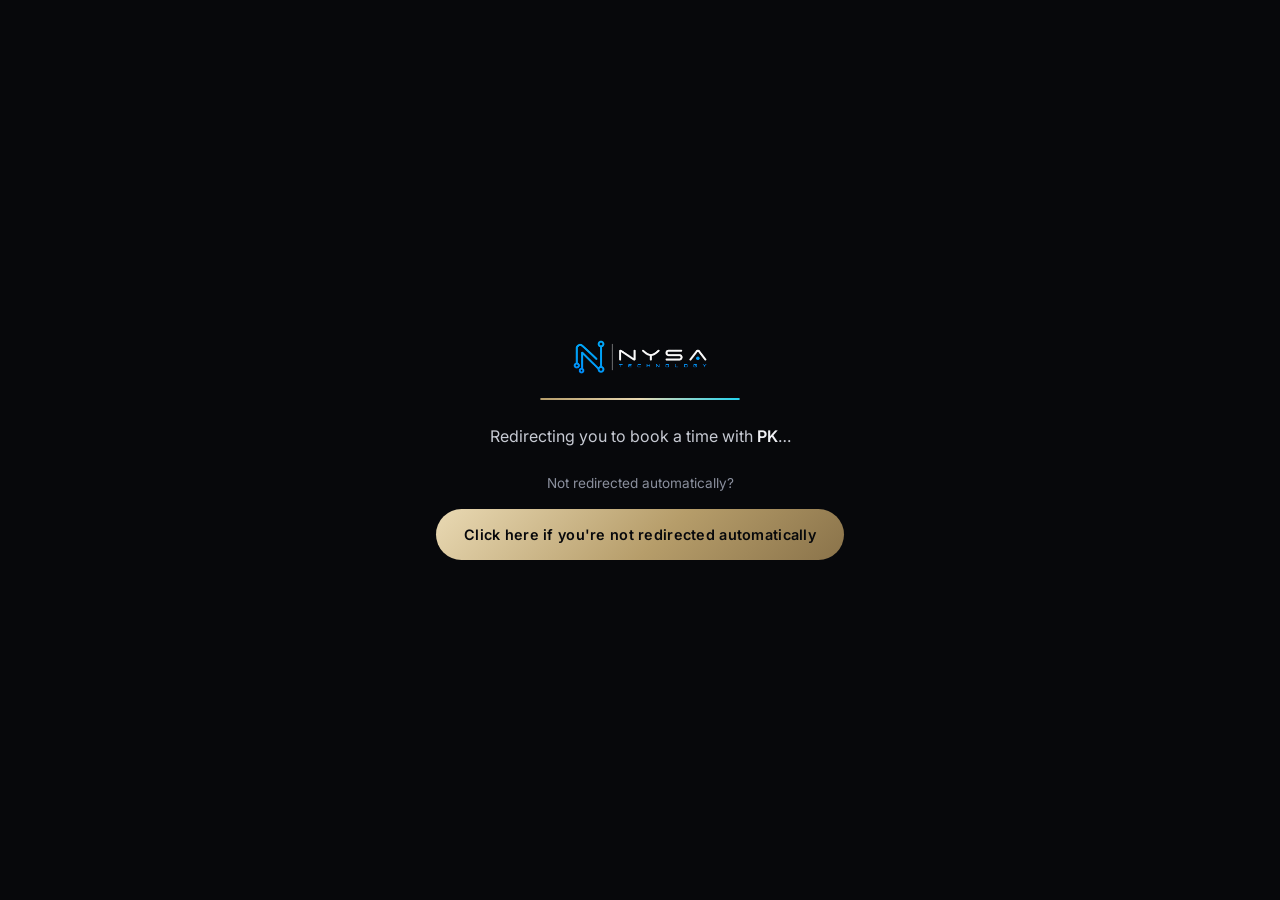
<file: meet/index.html>
<!DOCTYPE html>
<html lang="en">
<head>
<!-- Google tag (gtag.js) -->
<script async src="https://www.googletagmanager.com/gtag/js?id=G-GBKCE5B61Q"></script>
<script>
  window.dataLayer = window.dataLayer || [];
  function gtag(){dataLayer.push(arguments);}
  gtag('js', new Date());
  gtag('config', 'G-GBKCE5B61Q');
</script>
<meta charset="UTF-8" />
<meta name="viewport" content="width=device-width, initial-scale=1.0" />
<title>Redirecting to Booking… | Nysa Technology</title>
<meta name="robots" content="noindex,follow" />
<meta http-equiv="refresh" content="2;url=https://app.onecal.io/b/NysaTech" />
<link rel="canonical" href="https://app.onecal.io/b/NysaTech" />
<link rel="icon" href="/favicon.ico" sizes="48x48" />
<link rel="icon" type="image/png" sizes="48x48" href="/favicon-48x48.png" />
<link rel="icon" type="image/png" sizes="32x32" href="/favicon-32x32.png" />
<link rel="icon" type="image/png" sizes="16x16" href="/favicon-16x16.png" />
<link rel="apple-touch-icon" sizes="180x180" href="/apple-touch-icon.png" />
<link rel="stylesheet" href="/styles.css" />
<style>
  html, body {
    height: 100%;
  }
  body {
    background: var(--bg);
    display: flex;
    align-items: center;
    justify-content: center;
    text-align: center;
    padding: 24px;
  }
  .redirect-card {
    display: flex;
    flex-direction: column;
    align-items: center;
    gap: 24px;
    max-width: 420px;
  }
  .redirect-logo-img {
    height: 34px;
    width: auto;
    object-fit: contain;
  }
  .redirect-msg {
    font-family: 'Inter', sans-serif;
    color: var(--text-dim);
    font-size: 1rem;
    line-height: 1.6;
  }
  .redirect-msg strong {
    color: var(--text);
    font-weight: 600;
  }
  .redirect-bar-wrap {
    width: 200px;
    height: 2px;
    background: rgba(255,255,255,0.06);
    border-radius: 2px;
    overflow: hidden;
  }
  .redirect-bar {
    height: 100%;
    background: linear-gradient(90deg, #b69d6a, #e9d9b3, #22d3ee);
    border-radius: 2px;
    width: 0%;
    transition: width 1.6s cubic-bezier(0.4,0,0.2,1);
  }
  .redirect-fallback {
    font-family: 'Inter', sans-serif;
    font-size: 0.85rem;
    color: var(--muted);
  }
</style>
</head>
<body>

<div class="redirect-card">
  <img src="/logo.png" alt="Nysa Technology" class="redirect-logo-img" />

  <div class="redirect-bar-wrap"><div class="redirect-bar" id="redirectBar"></div></div>

  <p class="redirect-msg">Redirecting you to book a time with <strong>PK</strong>&hellip;</p>

  <div class="redirect-fallback">
    <p style="margin-bottom:14px;">Not redirected automatically?</p>
    <a href="https://app.onecal.io/b/NysaTech" class="btn btn-primary">Click here if you're not redirected automatically</a>
  </div>
</div>

<script>
  // Animate the progress bar for visual feedback
  requestAnimationFrame(function () {
    var bar = document.getElementById('redirectBar');
    if (bar) bar.style.width = '100%';
  });

  // JavaScript redirect as a fallback to the <meta http-equiv="refresh"> above
  setTimeout(function () {
    window.location.href = 'https://app.onecal.io/b/NysaTech';
  }, 1600);
</script>

</body>
</html>
</file>
<file: styles.css>
/* =============================================
   NYSA TECHNOLOGY — SHARED STYLES
   ============================================= */

@import url('https://fonts.googleapis.com/css2?family=Sora:wght@400;600;700;800&family=Inter:wght@300;400;500;600&display=swap');

:root {
  --bg: #07080b;
  --bg-elev: #0d0f15;
  --bg-card: #10131c;
  --bg-card-2: #161a25;
  --line: rgba(255,255,255,0.06);
  --line-strong: rgba(255,255,255,0.12);
  --text: #f0f1f5;
  --text-dim: #c7cad3;
  --muted: #8a8f9d;
  --accent: #b69d6a;
  --accent-2: #e9d9b3;
  --accent-soft: rgba(182,157,106,0.12);
  --accent-grad: linear-gradient(135deg, #e9d9b3 0%, #b69d6a 55%, #8a734a 100%);
  --cyan: #22d3ee;
  --radius: 14px;
  --radius-sm: 8px;
  --ease: cubic-bezier(0.2,0.7,0.2,1);
  --maxw: 1200px;
}

*, *::before, *::after { box-sizing: border-box; margin: 0; padding: 0; }

html { scroll-behavior: smooth; font-size: 16px; }

body {
  background: var(--bg);
  color: var(--text);
  font-family: 'Inter', sans-serif;
  font-weight: 400;
  line-height: 1.6;
  overflow-x: hidden;
}

h1,h2,h3,h4,h5,h6 {
  font-family: 'Sora', sans-serif;
  line-height: 1.18;
  letter-spacing: -0.02em;
}

a { color: inherit; text-decoration: none; }
img { max-width: 100%; display: block; }
button { cursor: pointer; border: none; background: none; font-family: inherit; }
ul { list-style: none; }

/* =============================================
   UTILITY
   ============================================= */
.container {
  max-width: var(--maxw);
  margin: 0 auto;
  padding: 0 48px;
}

.section { padding: 100px 0; }
.section-sm { padding: 64px 0; }

.label {
  display: inline-flex;
  align-items: center;
  gap: 8px;
  font-family: 'Inter', sans-serif;
  font-size: 11px;
  font-weight: 600;
  letter-spacing: 0.14em;
  text-transform: uppercase;
  color: var(--accent);
  margin-bottom: 20px;
}
.label::before {
  content: '';
  display: inline-block;
  width: 24px;
  height: 1px;
  background: var(--accent);
}

.section-title {
  font-size: clamp(2rem, 4vw, 3rem);
  font-weight: 800;
  color: var(--text);
  margin-bottom: 20px;
}

.section-sub {
  font-size: 1.05rem;
  color: var(--text-dim);
  max-width: 680px;
  line-height: 1.7;
}

.gold { color: var(--accent-2); }
.gold-grad {
  background: var(--accent-grad);
  -webkit-background-clip: text;
  -webkit-text-fill-color: transparent;
  background-clip: text;
}
.cyan { color: var(--cyan); }

/* =============================================
   BUTTONS
   ============================================= */
.btn {
  display: inline-flex;
  align-items: center;
  gap: 8px;
  padding: 14px 28px;
  border-radius: 50px;
  font-family: 'Inter', sans-serif;
  font-size: 0.9rem;
  font-weight: 600;
  letter-spacing: 0.02em;
  transition: all 0.3s var(--ease);
  position: relative;
  overflow: hidden;
}

.btn-primary {
  background: var(--accent-grad);
  color: #07080b;
}
.btn-primary:hover {
  transform: translateY(-2px);
  box-shadow: 0 12px 36px rgba(182,157,106,0.35);
}

.btn-ghost {
  border: 1px solid var(--line-strong);
  color: var(--text-dim);
  background: transparent;
}
.btn-ghost:hover {
  border-color: var(--accent);
  color: var(--accent-2);
  transform: translateY(-2px);
  box-shadow: 0 8px 24px rgba(182,157,106,0.12);
}

.btn-outline {
  border: 1px solid var(--accent);
  color: var(--accent-2);
  background: transparent;
}
.btn-outline:hover {
  background: var(--accent-soft);
  transform: translateY(-2px);
  box-shadow: 0 8px 24px rgba(182,157,106,0.18);
}

/* =============================================
   NAVIGATION
   ============================================= */
.nav {
  position: fixed;
  top: 0; left: 0; right: 0;
  z-index: 1000;
  height: 72px;
  display: flex;
  align-items: center;
  padding: 0 48px;
  border-bottom: 1px solid var(--line);
  background: rgba(7,8,11,0.6);
  backdrop-filter: blur(20px);
  -webkit-backdrop-filter: blur(20px);
  transition: background 0.4s var(--ease), border-color 0.4s var(--ease);
}

.nav.scrolled {
  background: rgba(7,8,11,0.95);
  border-color: var(--line-strong);
}

.nav-inner {
  display: flex;
  align-items: center;
  width: 100%;
  max-width: var(--maxw);
  margin: 0 auto;
}

.nav-logo {
  display: flex;
  align-items: center;
  gap: 12px;
  flex-shrink: 0;
  text-decoration: none;
}

.nav-logo svg { width: 36px; height: 36px; }
.nav-logo-img { height: 44px; width: auto; display: block; }

.nav-logo-text {
  display: flex;
  flex-direction: column;
  line-height: 1.1;
}

.nav-logo-name {
  font-family: 'Sora', sans-serif;
  font-weight: 700;
  font-size: 1rem;
  color: var(--text);
  letter-spacing: 0.02em;
}

.nav-logo-sub {
  font-family: 'Inter', sans-serif;
  font-size: 0.65rem;
  font-weight: 500;
  color: var(--muted);
  letter-spacing: 0.1em;
  text-transform: uppercase;
}

.nav-links {
  display: flex;
  align-items: center;
  gap: 2px;
  margin: 0 auto;
}

.nav-link {
  font-family: 'Inter', sans-serif;
  font-size: 0.875rem;
  font-weight: 500;
  color: var(--text-dim);
  padding: 8px 16px;
  border-radius: var(--radius-sm);
  transition: color 0.2s, background 0.2s;
  position: relative;
}

.nav-link::after {
  content: '';
  position: absolute;
  bottom: 4px;
  left: 50%;
  transform: translateX(-50%);
  width: 0;
  height: 2px;
  background: var(--accent-grad);
  border-radius: 2px;
  transition: width 0.3s var(--ease);
}

.nav-link:hover { color: var(--text); background: var(--line); }

.nav-link.active { color: var(--accent-2); }
.nav-link.active::after { width: calc(100% - 32px); }

.nav-cta { flex-shrink: 0; }

/* Hamburger */
.nav-hamburger {
  display: none;
  flex-direction: column;
  gap: 5px;
  padding: 8px;
  margin-left: auto;
  cursor: pointer;
}

.nav-hamburger span {
  display: block;
  width: 24px;
  height: 2px;
  background: var(--text-dim);
  border-radius: 2px;
  transition: all 0.3s var(--ease);
}

.nav-hamburger.open span:nth-child(1) { transform: translateY(7px) rotate(45deg); }
.nav-hamburger.open span:nth-child(2) { opacity: 0; }
.nav-hamburger.open span:nth-child(3) { transform: translateY(-7px) rotate(-45deg); }

.nav-mobile {
  display: none;
  position: fixed;
  top: 72px; left: 0; right: 0;
  background: rgba(13,15,21,0.97);
  backdrop-filter: blur(20px);
  border-bottom: 1px solid var(--line-strong);
  padding: 24px 32px;
  flex-direction: column;
  gap: 4px;
  z-index: 999;
}

.nav-mobile.open { display: flex; }
.nav-mobile .nav-link { font-size: 1rem; padding: 12px 16px; }
.nav-mobile .btn { margin-top: 12px; justify-content: center; }

/* =============================================
   FOOTER
   ============================================= */
.footer {
  background: var(--bg-elev);
  border-top: 1px solid var(--line);
  padding: 80px 0 0;
}

.footer-top {
  display: grid;
  grid-template-columns: 1.4fr 1fr 1fr 1fr;
  gap: 48px;
  padding-bottom: 64px;
  border-bottom: 1px solid var(--line);
}

.footer-brand { display: flex; flex-direction: column; gap: 20px; }

.footer-logo { display: flex; align-items: center; gap: 12px; }
.footer-logo svg { width: 38px; height: 38px; }
.footer-logo-img { height: 52px; width: auto; display: block; }
.footer-logo-text .nav-logo-name { font-size: 1.1rem; }

.footer-tagline {
  font-size: 0.875rem;
  color: var(--text-dim);
  line-height: 1.6;
  max-width: 280px;
}

.footer-col-title {
  font-family: 'Inter', sans-serif;
  font-size: 0.75rem;
  font-weight: 600;
  letter-spacing: 0.12em;
  text-transform: uppercase;
  color: var(--muted);
  margin-bottom: 20px;
}

.footer-col ul { display: flex; flex-direction: column; gap: 12px; }

.footer-col ul li a {
  font-size: 0.9rem;
  color: var(--text-dim);
  transition: color 0.2s;
}
.footer-col ul li a:hover { color: var(--accent-2); }

.footer-bottom {
  display: flex;
  align-items: center;
  justify-content: space-between;
  padding: 24px 0;
  gap: 16px;
}

.footer-copy { font-size: 0.8rem; color: var(--muted); }
.footer-contact { font-size: 0.8rem; color: var(--muted); }
.footer-contact a { color: var(--text-dim); transition: color 0.2s; }
.footer-contact a:hover { color: var(--accent-2); }
.footer-social { display: flex; gap: 14px; align-items: center; margin-bottom: 20px; }
.social-icon { display: flex; align-items: center; justify-content: center; width: 36px; height: 36px; border-radius: 8px; background: rgba(255,255,255,0.05); border: 1px solid var(--line); color: var(--muted); transition: all 0.2s; }
.social-icon:hover { background: rgba(182,157,106,0.12); border-color: var(--accent); color: var(--accent); }

/* =============================================
   REVEAL ANIMATIONS
   ============================================= */
.reveal, .reveal-left, .reveal-right {
  opacity: 0;
  transition: opacity 0.7s var(--ease), transform 0.7s var(--ease);
}
.reveal { transform: translateY(40px); }
.reveal-left { transform: translateX(-40px); }
.reveal-right { transform: translateX(40px); }

.reveal.revealed,
.reveal-left.revealed,
.reveal-right.revealed {
  opacity: 1;
  transform: none;
}

.delay-1 { transition-delay: 0.1s; }
.delay-2 { transition-delay: 0.2s; }
.delay-3 { transition-delay: 0.3s; }
.delay-4 { transition-delay: 0.4s; }

/* =============================================
   CARDS
   ============================================= */
.card {
  background: var(--bg-card);
  border: 1px solid var(--line);
  border-radius: var(--radius);
  padding: 32px;
  transition: transform 0.35s var(--ease), border-color 0.35s, box-shadow 0.35s;
  position: relative;
  overflow: hidden;
}

.card::before {
  content: '';
  position: absolute;
  top: 0; left: 0; right: 0;
  height: 2px;
  background: var(--accent-grad);
  transform: scaleX(0);
  transform-origin: left;
  transition: transform 0.35s var(--ease);
}

.card:hover {
  transform: translateY(-6px);
  border-color: var(--line-strong);
  box-shadow: 0 20px 60px rgba(0,0,0,0.4);
}
.card:hover::before { transform: scaleX(1); }

/* =============================================
   TAGS / BADGES
   ============================================= */
.tag {
  display: inline-flex;
  align-items: center;
  padding: 4px 12px;
  border-radius: 50px;
  font-size: 0.72rem;
  font-weight: 600;
  letter-spacing: 0.06em;
  border: 1px solid var(--line-strong);
  color: var(--text-dim);
  background: var(--bg-card-2);
}

.tag-gold {
  border-color: rgba(182,157,106,0.3);
  color: var(--accent-2);
  background: var(--accent-soft);
}

.tag-cyan {
  border-color: rgba(34,211,238,0.2);
  color: var(--cyan);
  background: rgba(34,211,238,0.06);
}

.badge {
  display: inline-flex;
  align-items: center;
  gap: 6px;
  padding: 6px 14px;
  border-radius: 50px;
  font-size: 0.72rem;
  font-weight: 700;
  letter-spacing: 0.1em;
  text-transform: uppercase;
}

.badge-gold {
  background: var(--accent-soft);
  color: var(--accent-2);
  border: 1px solid rgba(182,157,106,0.25);
}

.badge-cyan {
  background: rgba(34,211,238,0.07);
  color: var(--cyan);
  border: 1px solid rgba(34,211,238,0.2);
}

/* =============================================
   HERO SHARED
   ============================================= */
.hero {
  padding-top: 72px;
  min-height: 100vh;
  display: flex;
  align-items: center;
  position: relative;
  overflow: hidden;
}

.hero-inner {
  position: relative;
  z-index: 2;
  width: 100%;
  padding: 80px 0;
}

.hero-bg-grid {
  position: absolute;
  inset: 0;
  background-image:
    linear-gradient(var(--line) 1px, transparent 1px),
    linear-gradient(90deg, var(--line) 1px, transparent 1px);
  background-size: 60px 60px;
  mask-image: radial-gradient(ellipse 80% 60% at 50% 40%, black 40%, transparent 100%);
  z-index: 0;
}

.hero-glow {
  position: absolute;
  border-radius: 50%;
  filter: blur(120px);
  pointer-events: none;
  z-index: 0;
}

/* =============================================
   DIVIDER
   ============================================= */
.divider { height: 1px; background: var(--line); }

/* =============================================
   CHECKLIST
   ============================================= */
.checklist { display: flex; flex-direction: column; gap: 14px; }

.checklist li {
  display: flex;
  align-items: flex-start;
  gap: 12px;
  font-size: 0.95rem;
  color: var(--text-dim);
}

.checklist li::before {
  content: '✓';
  display: inline-flex;
  align-items: center;
  justify-content: center;
  width: 22px;
  height: 22px;
  min-width: 22px;
  border-radius: 50%;
  background: rgba(34,211,238,0.1);
  color: var(--cyan);
  font-size: 0.7rem;
  font-weight: 700;
  margin-top: 1px;
}

/* =============================================
   FAQ ACCORDION
   ============================================= */
.faq-item {
  border: 1px solid var(--line);
  border-radius: var(--radius);
  overflow: hidden;
  margin-bottom: 12px;
  background: var(--bg-card);
  transition: border-color 0.3s;
}

.faq-item.open { border-color: rgba(182,157,106,0.25); }

.faq-question {
  display: flex;
  align-items: center;
  justify-content: space-between;
  padding: 22px 28px;
  font-family: 'Inter', sans-serif;
  font-size: 0.97rem;
  font-weight: 500;
  color: var(--text);
  cursor: pointer;
  gap: 16px;
  transition: color 0.2s;
}

.faq-question:hover { color: var(--accent-2); }

.faq-icon {
  width: 24px;
  height: 24px;
  min-width: 24px;
  border-radius: 50%;
  border: 1px solid var(--line-strong);
  display: flex;
  align-items: center;
  justify-content: center;
  font-size: 1.1rem;
  color: var(--accent);
  transition: transform 0.3s var(--ease), background 0.3s, border-color 0.3s;
  line-height: 1;
}

.faq-item.open .faq-icon {
  transform: rotate(45deg);
  background: var(--accent-soft);
  border-color: rgba(182,157,106,0.3);
}

.faq-answer {
  max-height: 0;
  overflow: hidden;
  transition: max-height 0.4s var(--ease);
}

.faq-answer-inner {
  padding: 0 28px 24px;
  font-size: 0.9rem;
  color: var(--text-dim);
  line-height: 1.75;
}

/* =============================================
   STEP NUMBERS
   ============================================= */
.step-num {
  width: 48px;
  height: 48px;
  border-radius: 50%;
  background: var(--accent-soft);
  border: 1px solid rgba(182,157,106,0.25);
  display: flex;
  align-items: center;
  justify-content: center;
  font-family: 'Sora', sans-serif;
  font-size: 1.1rem;
  font-weight: 700;
  color: var(--accent-2);
  flex-shrink: 0;
  margin-bottom: 20px;
}

/* =============================================
   FRAMEWORK ICON
   ============================================= */
.fw-icon {
  width: 48px;
  height: 48px;
  border-radius: var(--radius-sm);
  background: var(--accent-soft);
  border: 1px solid rgba(182,157,106,0.2);
  display: flex;
  align-items: center;
  justify-content: center;
  font-size: 1.4rem;
  margin-bottom: 20px;
}

/* =============================================
   FEATURE LIST
   ============================================= */
.feature-list { display: flex; flex-direction: column; gap: 18px; margin: 28px 0; }

.feature-item { display: flex; gap: 14px; align-items: flex-start; }

.feature-icon {
  width: 32px;
  height: 32px;
  min-width: 32px;
  border-radius: var(--radius-sm);
  background: rgba(34,211,238,0.08);
  border: 1px solid rgba(34,211,238,0.15);
  display: flex;
  align-items: center;
  justify-content: center;
  font-size: 0.85rem;
  color: var(--cyan);
  margin-top: 2px;
}

.feature-text strong {
  display: block;
  font-size: 0.9rem;
  font-weight: 600;
  color: var(--text);
  margin-bottom: 3px;
}

.feature-text span {
  font-size: 0.85rem;
  color: var(--muted);
  line-height: 1.55;
}

/* =============================================
   CONTACT FORM
   ============================================= */
.form-group { display: flex; flex-direction: column; gap: 8px; }

.form-group label {
  font-size: 0.82rem;
  font-weight: 600;
  color: var(--text-dim);
  letter-spacing: 0.04em;
}

.form-group input,
.form-group textarea {
  background: var(--bg-card-2);
  border: 1px solid var(--line-strong);
  border-radius: var(--radius-sm);
  padding: 14px 18px;
  font-family: 'Inter', sans-serif;
  font-size: 0.9rem;
  color: var(--text);
  transition: border-color 0.25s, box-shadow 0.25s;
  outline: none;
  width: 100%;
}

.form-group input::placeholder,
.form-group textarea::placeholder { color: var(--muted); }

.form-group input:focus,
.form-group textarea:focus {
  border-color: var(--accent);
  box-shadow: 0 0 0 3px rgba(182,157,106,0.1);
}

.form-group textarea { resize: vertical; min-height: 130px; }

/* =============================================
   GREEN DOT BADGE
   ============================================= */
.live-badge {
  display: inline-flex;
  align-items: center;
  gap: 8px;
  padding: 7px 16px;
  border-radius: 50px;
  background: rgba(16,185,129,0.08);
  border: 1px solid rgba(16,185,129,0.2);
  font-size: 0.8rem;
  font-weight: 500;
  color: #34d399;
}

.live-dot {
  width: 8px;
  height: 8px;
  border-radius: 50%;
  background: #10b981;
  box-shadow: 0 0 0 0 rgba(16,185,129,0.4);
  animation: pulse 2s infinite;
}

@keyframes pulse {
  0% { box-shadow: 0 0 0 0 rgba(16,185,129,0.4); }
  70% { box-shadow: 0 0 0 8px rgba(16,185,129,0); }
  100% { box-shadow: 0 0 0 0 rgba(16,185,129,0); }
}

/* =============================================
   CASE STUDY CARDS
   ============================================= */
.case-grid {
  display: grid;
  grid-template-columns: repeat(3, 1fr);
  gap: 24px;
}

.case-card {
  background: var(--bg-card);
  border: 1px solid var(--line);
  border-radius: var(--radius);
  padding: 28px;
  transition: transform 0.35s var(--ease), border-color 0.35s, box-shadow 0.35s;
  display: flex;
  flex-direction: column;
  gap: 14px;
}

.case-card:hover {
  transform: translateY(-5px);
  border-color: var(--line-strong);
  box-shadow: 0 16px 48px rgba(0,0,0,0.4);
}

.case-emoji { font-size: 2rem; }

.case-meta {
  font-size: 0.78rem;
  font-weight: 600;
  color: var(--muted);
  letter-spacing: 0.06em;
  text-transform: uppercase;
}

.case-desc {
  font-size: 0.88rem;
  color: var(--text-dim);
  line-height: 1.65;
  flex: 1;
}

.case-result {
  margin-top: auto;
  padding-top: 16px;
  border-top: 1px solid var(--line);
  font-size: 0.78rem;
  color: var(--muted);
}

.case-result strong {
  color: var(--accent-2);
  display: block;
  font-size: 0.82rem;
  margin-bottom: 2px;
}

/* =============================================
   GRID UTILITIES
   ============================================= */
.grid-2 { display: grid; grid-template-columns: 1fr 1fr; gap: 28px; }
.grid-3 { display: grid; grid-template-columns: repeat(3, 1fr); gap: 24px; }
.grid-4 { display: grid; grid-template-columns: repeat(4, 1fr); gap: 20px; }

/* =============================================
   SECTION BG VARIANTS
   ============================================= */
.bg-elev { background: var(--bg-elev); }
.bg-card-bg { background: var(--bg-card); }

/* =============================================
   PILLAR CARDS
   ============================================= */
.pillar-num {
  font-family: 'Sora', sans-serif;
  font-size: 3rem;
  font-weight: 800;
  line-height: 1;
  background: var(--accent-grad);
  -webkit-background-clip: text;
  -webkit-text-fill-color: transparent;
  background-clip: text;
  margin-bottom: 16px;
  opacity: 0.35;
}

/* =============================================
   HERO PAGE VARIANTS (non-home)
   ============================================= */
.page-hero {
  padding-top: 72px;
  min-height: auto;
  position: relative;
  overflow: hidden;
}

.page-hero-inner {
  padding: 100px 0 80px;
  position: relative;
  z-index: 2;
}

.page-hero-bg {
  position: absolute;
  inset: 0;
  background: radial-gradient(ellipse 70% 80% at 50% 0%, rgba(182,157,106,0.07) 0%, transparent 70%);
  z-index: 0;
}

/* =============================================
   RESPONSIVE
   ============================================= */
@media (max-width: 1024px) {
  .container { padding: 0 32px; }
  .nav { padding: 0 32px; }
  .footer-top { grid-template-columns: 1fr 1fr; gap: 40px; }
  .case-grid { grid-template-columns: 1fr 1fr; }
}

@media (max-width: 768px) {
  .container { padding: 0 20px; }
  .nav { padding: 0 20px; }
  .section { padding: 72px 0; }

  .nav-links, .nav-cta { display: none; }
  .nav-hamburger { display: flex; }

  .grid-2, .grid-3, .grid-4 { grid-template-columns: 1fr; }
  .case-grid { grid-template-columns: 1fr; }

  .footer-top { grid-template-columns: 1fr; gap: 32px; }
  .footer-bottom { flex-direction: column; align-items: flex-start; gap: 8px; }

  .section-title { font-size: 1.75rem; }
  .hero-inner { padding: 60px 0; }
  .page-hero-inner { padding: 72px 0 56px; }
}

@media (max-width: 480px) {
  .btn { padding: 12px 22px; font-size: 0.85rem; }
}
</file>
